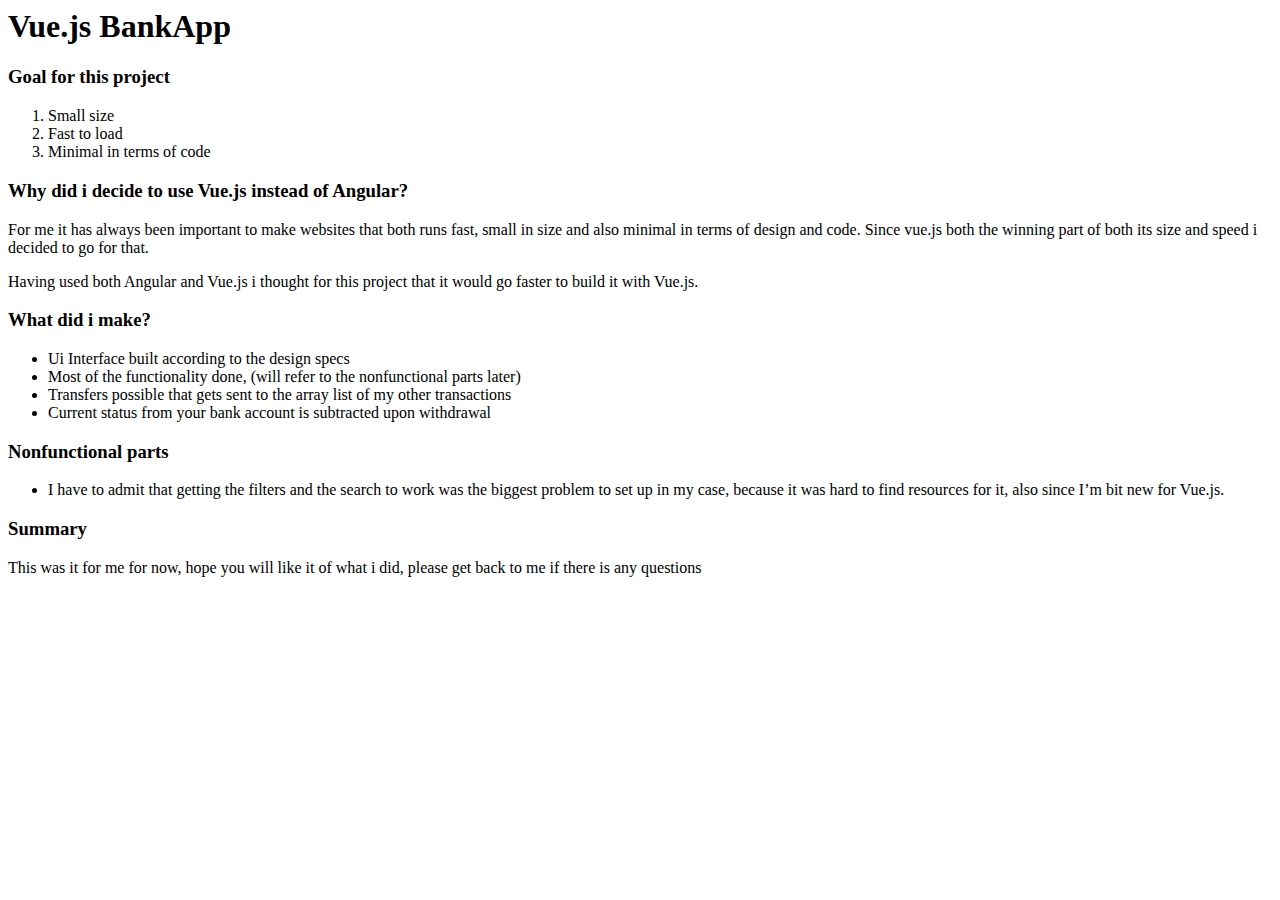
<file: README.html>
<html>
      <head>
        <meta charset="UTF-8">
        <title>README.md</title>
      </head>
      <body>
        <h1 id="vue-js-bankapp">Vue.js BankApp</h1>
<h3 id="goal-for-this-project">Goal for this project</h3>
<ol>
<li>Small size</li>
<li>Fast to load</li>
<li>Minimal in terms of code</li>
</ol>
<h3 id="why-did-i-decide-to-use-vue-js-instead-of-angular-">Why did i decide to use Vue.js instead of Angular?</h3>
<p>For me it has always been important to make websites that both runs fast, small in size and also minimal in terms of design and code. Since vue.js both the winning part of both its size and speed i decided to go for that.</p>
<p>Having used both Angular and Vue.js i thought for this project that it would go faster to build it with Vue.js.</p>
<h3 id="what-did-i-make-">What did i make?</h3>
<ul>
<li>Ui Interface built according to the design specs</li>
<li>Most of the functionality done, (will refer to the nonfunctional parts later)</li>
<li>Transfers possible that gets sent to the array list of my other transactions</li>
<li>Current status from your bank account is subtracted upon withdrawal</li>
</ul>
<h3 id="nonfunctional-parts">Nonfunctional parts</h3>
<ul>
<li>I have to admit that getting the filters and the search to work was the biggest problem to set up in my case, because it was hard to find resources for it, also since I’m bit new for Vue.js.</li>
</ul>
<h3 id="summary">Summary</h3>
<p>This was it for me for now, hope you will like it of what i did,
please get back to me if there is any questions</p>

      </body>
    </html>
</file>
